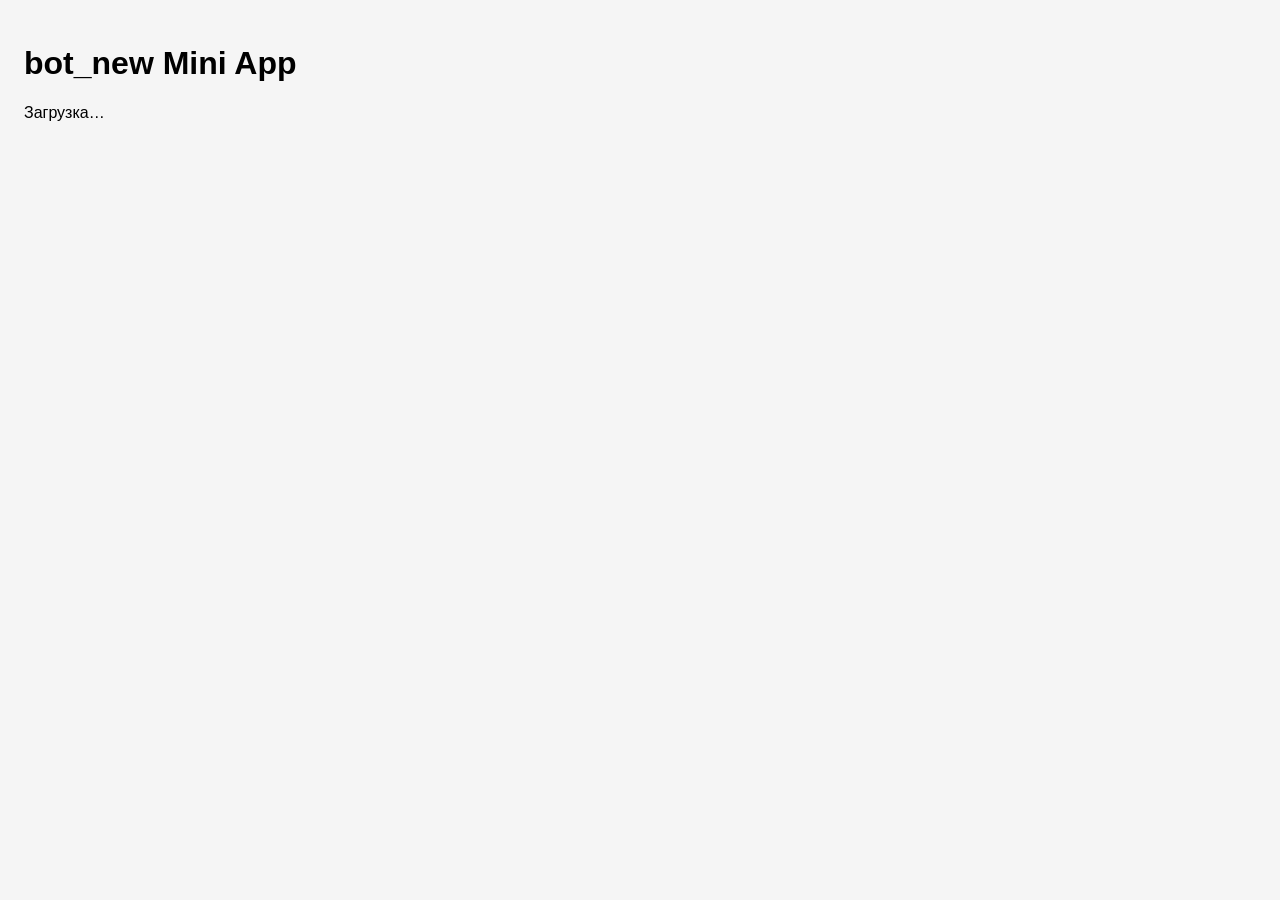
<file: web/index.html>
<!DOCTYPE html>
<html lang="ru">
<head>
  <meta charset="UTF-8" />
  <title>bot_new Mini App</title>

  <!-- Telegram Mini App API -->
  <script src="https://telegram.org/js/telegram-web-app.js"></script>

  <!-- Styles -->
  <link rel="stylesheet" href="styles.css">
</head>
<body>
  <h1>bot_new Mini App</h1>

  <div id="user">Загрузка…</div>

  <!-- App logic -->
  <script src="app.js"></script>
</body>
</html><!DOCTYPE html>
<html lang="ru">

<head>
  <meta charset="UTF-8" />
  <title>bot_new Mini App</title>

  <!-- Telegram Mini App API -->
  <script src="https://telegram.org/js/telegram-web-app.jses -->
  <link rel=" stylesheet" href <h1>bot_new Mini App</h1 >

  <div id="user">Загрузка…</div>

  <!-- App logic -->
  <script/script >
</body >
</html >
</file>
<file: web/styles.css>
body {
  font-family: sans-serif;
  padding: 16px;
  background: #f5f5f5;
}
``
</file>
